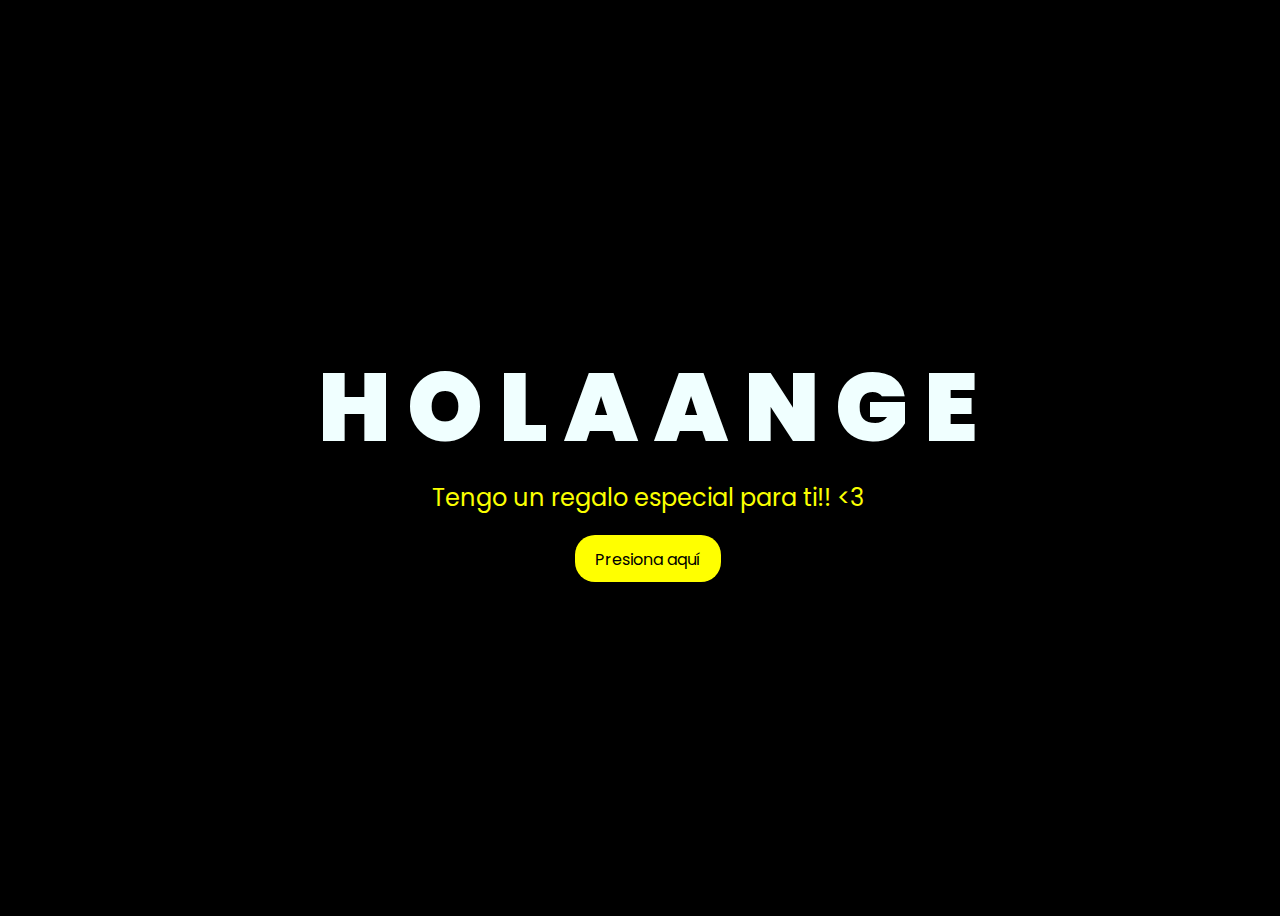
<file: index.html>
<!DOCTYPE html>
<html lang="en">
<head>
    <meta charset="UTF-8">
    <meta http-equiv="X-UA-Compatible" content="IE=edge">
    <meta name="viewport" content="width=device-width, initial-scale=1.0">
    <link rel="stylesheet" href="css/style.css">
    <link rel="icon" href="img/flowers.png" type="image/x-icon">
    <title>FLORES</title>
</head>
<body>
    <div class="greetings">

        <span>H</span>
        <span>O</span>
        <span>L</span>
        <span>A</span>
        <span> </span>
        <span>A</span>
        <span>N</span>
        <span>G</span>
        <span>E</span>
    </div>
    <div class="greetings">
        <span></span>
        <span></span>
        <span></span>
        <span></span>
        <span></span>
        <span></span>
    </div>
    <div class="description">
        <span>Tengo un regalo especial para ti!! <3</span>
    </div>
    <div class="button">
        <button>
            <a href="FLORES.html">Presiona aquí</a>
        </button>
        
    </div>
</body>
</html>
</file>
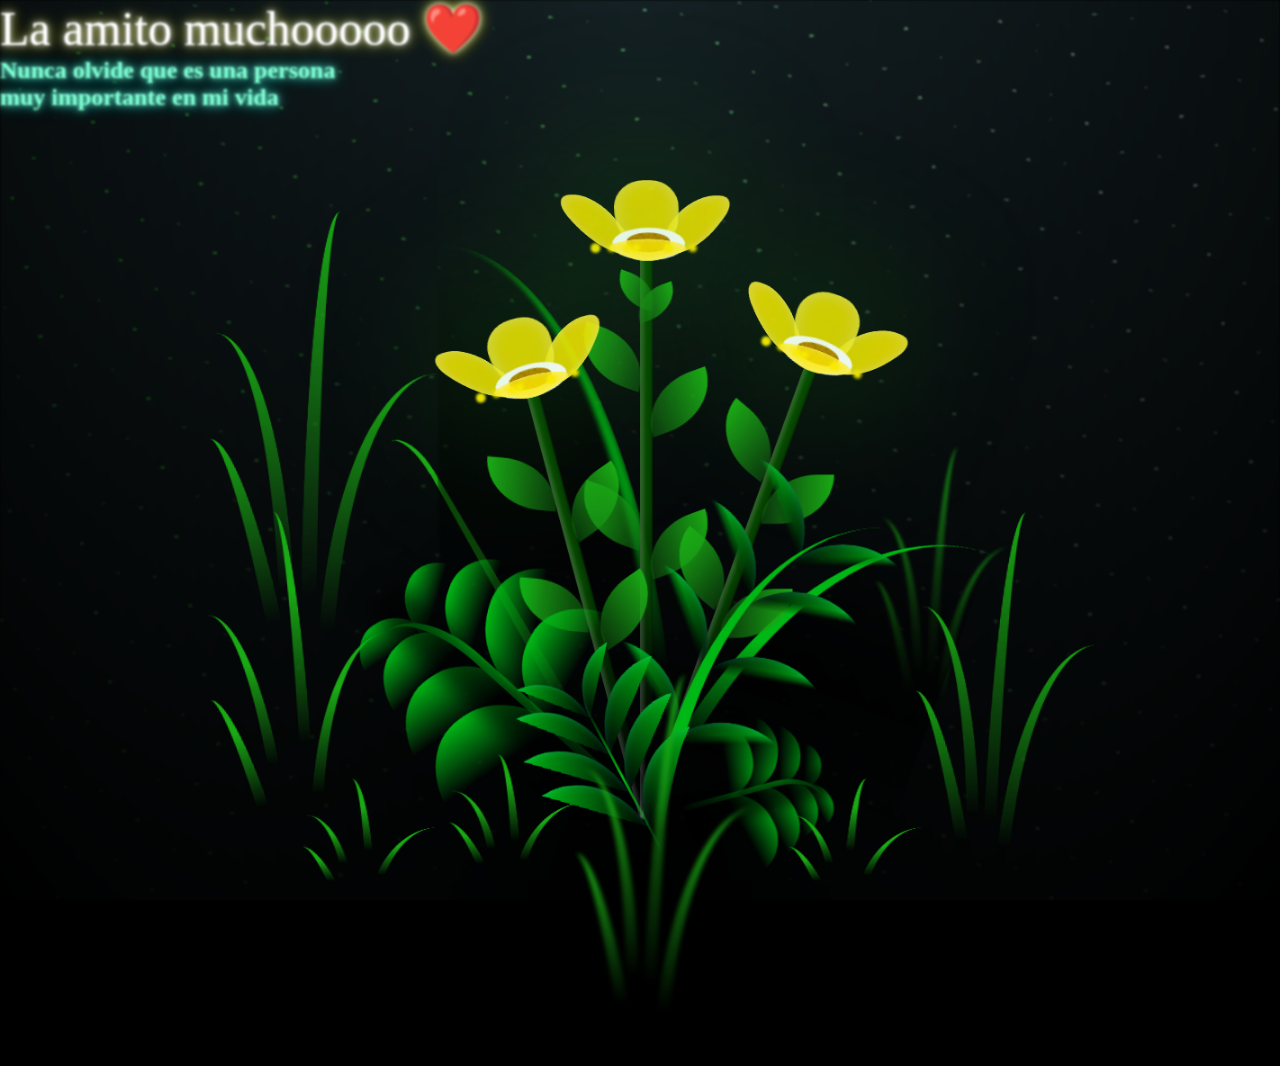
<file: FLORES.html>
<!DOCTYPE html>
<html lang="en">

<head>
  <meta charset="UTF-8">
  <meta http-equiv="X-UA-Compatible" content="IE=edge">
  <meta name="viewport" content="width=device-width, initial-scale=1.0">
  <link rel="stylesheet" href="css/main.css">
  <link rel="icon" href="img/flowers.png" type="image/x-icon">
  <title>FLORES</title>
</head>

<body class="container">
  <div class="night">
        <a href="index.html" class="animated-header">La amito muchooooo ❤️</a>
        <h2>Nunca olvide que es una persona </h2>
        <h2>muy importante en mi vida</h2>
  </div>
  <div class="flowers">
    <div class="flower flower--1">
      <div class="flower__leafs flower__leafs--1">
        <div class="flower__leaf flower__leaf--1"></div>
        <div class="flower__leaf flower__leaf--2"></div>
        <div class="flower__leaf flower__leaf--3"></div>
        <div class="flower__leaf flower__leaf--4"></div>
        <div class="flower__white-circle"></div>

        <div class="flower__light flower__light--1"></div>
        <div class="flower__light flower__light--2"></div>
        <div class="flower__light flower__light--3"></div>
        <div class="flower__light flower__light--4"></div>
        <div class="flower__light flower__light--5"></div>
        <div class="flower__light flower__light--6"></div>
        <div class="flower__light flower__light--7"></div>
        <div class="flower__light flower__light--8"></div>

      </div>

      <div class="flower__line">
        <div class="flower__line__leaf flower__line__leaf--1"></div>
        <div class="flower__line__leaf flower__line__leaf--2"></div>
        <div class="flower__line__leaf flower__line__leaf--3"></div>
        <div class="flower__line__leaf flower__line__leaf--4"></div>
        <div class="flower__line__leaf flower__line__leaf--5"></div>
        <div class="flower__line__leaf flower__line__leaf--6"></div>
      </div>
    </div>

    <div class="flower flower--2">
      <div class="flower__leafs flower__leafs--2">
        <div class="flower__leaf flower__leaf--1"></div>
        <div class="flower__leaf flower__leaf--2"></div>
        <div class="flower__leaf flower__leaf--3"></div>
        <div class="flower__leaf flower__leaf--4"></div>
        <div class="flower__white-circle"></div>

        <div class="flower__light flower__light--1"></div>
        <div class="flower__light flower__light--2"></div>
        <div class="flower__light flower__light--3"></div>
        <div class="flower__light flower__light--4"></div>
        <div class="flower__light flower__light--5"></div>
        <div class="flower__light flower__light--6"></div>
        <div class="flower__light flower__light--7"></div>
        <div class="flower__light flower__light--8"></div>

      </div>
      <div class="flower__line">
        <div class="flower__line__leaf flower__line__leaf--1"></div>
        <div class="flower__line__leaf flower__line__leaf--2"></div>
        <div class="flower__line__leaf flower__line__leaf--3"></div>
        <div class="flower__line__leaf flower__line__leaf--4"></div>
      </div>
    </div>

    <div class="flower flower--3">
      <div class="flower__leafs flower__leafs--3">
        <div class="flower__leaf flower__leaf--1"></div>
        <div class="flower__leaf flower__leaf--2"></div>
        <div class="flower__leaf flower__leaf--3"></div>
        <div class="flower__leaf flower__leaf--4"></div>
        <div class="flower__white-circle"></div>

        <div class="flower__light flower__light--1"></div>
        <div class="flower__light flower__light--2"></div>
        <div class="flower__light flower__light--3"></div>
        <div class="flower__light flower__light--4"></div>
        <div class="flower__light flower__light--5"></div>
        <div class="flower__light flower__light--6"></div>
        <div class="flower__light flower__light--7"></div>
        <div class="flower__light flower__light--8"></div>

      </div>
      <div class="flower__line">
        <div class="flower__line__leaf flower__line__leaf--1"></div>
        <div class="flower__line__leaf flower__line__leaf--2"></div>
        <div class="flower__line__leaf flower__line__leaf--3"></div>
        <div class="flower__line__leaf flower__line__leaf--4"></div>
      </div>
    </div>

    <div class="grow-ans" style="--d:1.2s">
      <div class="flower__g-long">
        <div class="flower__g-long__top"></div>
        <div class="flower__g-long__bottom"></div>
      </div>
    </div>

    <div class="growing-grass">
      <div class="flower__grass flower__grass--1">
        <div class="flower__grass--top"></div>
        <div class="flower__grass--bottom"></div>
        <div class="flower__grass__leaf flower__grass__leaf--1"></div>
        <div class="flower__grass__leaf flower__grass__leaf--2"></div>
        <div class="flower__grass__leaf flower__grass__leaf--3"></div>
        <div class="flower__grass__leaf flower__grass__leaf--4"></div>
        <div class="flower__grass__leaf flower__grass__leaf--5"></div>
        <div class="flower__grass__leaf flower__grass__leaf--6"></div>
        <div class="flower__grass__leaf flower__grass__leaf--7"></div>
        <div class="flower__grass__leaf flower__grass__leaf--8"></div>
        <div class="flower__grass__overlay"></div>
      </div>
    </div>

    <div class="growing-grass">
      <div class="flower__grass flower__grass--2">
        <div class="flower__grass--top"></div>
        <div class="flower__grass--bottom"></div>
        <div class="flower__grass__leaf flower__grass__leaf--1"></div>
        <div class="flower__grass__leaf flower__grass__leaf--2"></div>
        <div class="flower__grass__leaf flower__grass__leaf--3"></div>
        <div class="flower__grass__leaf flower__grass__leaf--4"></div>
        <div class="flower__grass__leaf flower__grass__leaf--5"></div>
        <div class="flower__grass__leaf flower__grass__leaf--6"></div>
        <div class="flower__grass__leaf flower__grass__leaf--7"></div>
        <div class="flower__grass__leaf flower__grass__leaf--8"></div>
        <div class="flower__grass__overlay"></div>
      </div>
    </div>

    <div class="grow-ans" style="--d:2.4s">
      <div class="flower__g-right flower__g-right--1">
        <div class="leaf"></div>
      </div>
    </div>

    <div class="grow-ans" style="--d:2.8s">
      <div class="flower__g-right flower__g-right--2">
        <div class="leaf"></div>
      </div>
    </div>

    <div class="grow-ans" style="--d:2.8s">
      <div class="flower__g-front">
        <div class="flower__g-front__leaf-wrapper flower__g-front__leaf-wrapper--1">
          <div class="flower__g-front__leaf"></div>
        </div>
        <div class="flower__g-front__leaf-wrapper flower__g-front__leaf-wrapper--2">
          <div class="flower__g-front__leaf"></div>
        </div>
        <div class="flower__g-front__leaf-wrapper flower__g-front__leaf-wrapper--3">
          <div class="flower__g-front__leaf"></div>
        </div>
        <div class="flower__g-front__leaf-wrapper flower__g-front__leaf-wrapper--4">
          <div class="flower__g-front__leaf"></div>
        </div>
        <div class="flower__g-front__leaf-wrapper flower__g-front__leaf-wrapper--5">
          <div class="flower__g-front__leaf"></div>
        </div>
        <div class="flower__g-front__leaf-wrapper flower__g-front__leaf-wrapper--6">
          <div class="flower__g-front__leaf"></div>
        </div>
        <div class="flower__g-front__leaf-wrapper flower__g-front__leaf-wrapper--7">
          <div class="flower__g-front__leaf"></div>
        </div>
        <div class="flower__g-front__leaf-wrapper flower__g-front__leaf-wrapper--8">
          <div class="flower__g-front__leaf"></div>
        </div>
        <div class="flower__g-front__line"></div>
      </div>
    </div>

    <div class="grow-ans" style="--d:3.2s">
      <div class="flower__g-fr">
        <div class="leaf"></div>
        <div class="flower__g-fr__leaf flower__g-fr__leaf--1"></div>
        <div class="flower__g-fr__leaf flower__g-fr__leaf--2"></div>
        <div class="flower__g-fr__leaf flower__g-fr__leaf--3"></div>
        <div class="flower__g-fr__leaf flower__g-fr__leaf--4"></div>
        <div class="flower__g-fr__leaf flower__g-fr__leaf--5"></div>
        <div class="flower__g-fr__leaf flower__g-fr__leaf--6"></div>
        <div class="flower__g-fr__leaf flower__g-fr__leaf--7"></div>
        <div class="flower__g-fr__leaf flower__g-fr__leaf--8"></div>
      </div>
    </div>

    <div class="long-g long-g--0">
      <div class="grow-ans" style="--d:3s">
        <div class="leaf leaf--0"></div>
      </div>
      <div class="grow-ans" style="--d:2.2s">
        <div class="leaf leaf--1"></div>
      </div>
      <div class="grow-ans" style="--d:3.4s">
        <div class="leaf leaf--2"></div>
      </div>
      <div class="grow-ans" style="--d:3.6s">
        <div class="leaf leaf--3"></div>
      </div>
    </div>

    <div class="long-g long-g--1">
      <div class="grow-ans" style="--d:3.6s">
        <div class="leaf leaf--0"></div>
      </div>
      <div class="grow-ans" style="--d:3.8s">
        <div class="leaf leaf--1"></div>
      </div>
      <div class="grow-ans" style="--d:4s">
        <div class="leaf leaf--2"></div>
      </div>
      <div class="grow-ans" style="--d:4.2s">
        <div class="leaf leaf--3"></div>
      </div>
    </div>

    <div class="long-g long-g--2">
      <div class="grow-ans" style="--d:4s">
        <div class="leaf leaf--0"></div>
      </div>
      <div class="grow-ans" style="--d:4.2s">
        <div class="leaf leaf--1"></div>
      </div>
      <div class="grow-ans" style="--d:4.4s">
        <div class="leaf leaf--2"></div>
      </div>
      <div class="grow-ans" style="--d:4.6s">
        <div class="leaf leaf--3"></div>
      </div>
    </div>

    <div class="long-g long-g--3">
      <div class="grow-ans" style="--d:4s">
        <div class="leaf leaf--0"></div>
      </div>
      <div class="grow-ans" style="--d:4.2s">
        <div class="leaf leaf--1"></div>
      </div>
      <div class="grow-ans" style="--d:3s">
        <div class="leaf leaf--2"></div>
      </div>
      <div class="grow-ans" style="--d:3.6s">
        <div class="leaf leaf--3"></div>
      </div>
    </div>

    <div class="long-g long-g--4">
      <div class="grow-ans" style="--d:4s">
        <div class="leaf leaf--0"></div>
      </div>
      <div class="grow-ans" style="--d:4.2s">
        <div class="leaf leaf--1"></div>
      </div>
      <div class="grow-ans" style="--d:3s">
        <div class="leaf leaf--2"></div>
      </div>
      <div class="grow-ans" style="--d:3.6s">
        <div class="leaf leaf--3"></div>
      </div>
    </div>

    <div class="long-g long-g--5">
      <div class="grow-ans" style="--d:4s">
        <div class="leaf leaf--0"></div>
      </div>
      <div class="grow-ans" style="--d:4.2s">
        <div class="leaf leaf--1"></div>
      </div>
      <div class="grow-ans" style="--d:3s">
        <div class="leaf leaf--2"></div>
      </div>
      <div class="grow-ans" style="--d:3.6s">
        <div class="leaf leaf--3"></div>
      </div>
    </div>

    <div class="long-g long-g--6">
      <div class="grow-ans" style="--d:4.2s">
        <div class="leaf leaf--0"></div>
      </div>
      <div class="grow-ans" style="--d:4.4s">
        <div class="leaf leaf--1"></div>
      </div>
      <div class="grow-ans" style="--d:4.6s">
        <div class="leaf leaf--2"></div>
      </div>
      <div class="grow-ans" style="--d:4.8s">
        <div class="leaf leaf--3"></div>
      </div>
    </div>

    <div class="long-g long-g--7">
      <div class="grow-ans" style="--d:3s">
        <div class="leaf leaf--0"></div>
      </div>
      <div class="grow-ans" style="--d:3.2s">
        <div class="leaf leaf--1"></div>
      </div>
      <div class="grow-ans" style="--d:3.5s">
        <div class="leaf leaf--2"></div>
      </div>
      <div class="grow-ans" style="--d:3.6s">
        <div class="leaf leaf--3"></div>
      </div>

    </div>
    
  </div>
  
  <script src="main.js"></script>
</body>

</html>
</file>
<file: css/style.css>
@import url('https://fonts.googleapis.com/css2?family=Poppins:ital,wght@0,500;1,900&display=swap');
*{
    font-family: 'Poppins',cursive;
}
body{
    color: azure;
    width: 100%;
    height: 100vh;
    display: flex;
    flex-direction: column;
    align-items: center;
    justify-content: center;
    background-color: black;
}
.greetings {
    font-size: 6rem;
    font-weight: 900;
}

.greetings > span {
    animation: glow 4s ease-in-out infinite; /* Aumentar la duración a 4s */
}

@keyframes glow {
    0%, 100% {
        color: #fff;
        text-shadow: 0 0 12px #fbff00, 0 0 50px #fbff00, 0 0 100px #fbff00;
    }
    10%, 90% {
        color: #696565;
        text-shadow: none;
    }
}

.greetings > span:nth-child(1) { animation-delay: 0s; }
.greetings > span:nth-child(2) { animation-delay: 0.4s; } /* Ajustar a 0.4s */
.greetings > span:nth-child(3) { animation-delay: 0.8s; } /* Ajustar a 0.8s */
.greetings > span:nth-child(4) { animation-delay: 1.2s; } /* Ajustar a 1.2s */
.greetings > span:nth-child(5) { animation-delay: 1.6s; } /* Ajustar a 1.6s */
.greetings > span:nth-child(6) { animation-delay: 2s; } /* Ajustar a 2s */
.greetings > span:nth-child(7) { animation-delay: 2.4s; } /* Ajustar a 2.4s */
.greetings > span:nth-child(8) { animation-delay: 2.8s; } /* Ajustar a 2.8s */
.greetings > span:nth-child(9) { animation-delay: 3.2s; } /* Ajustar a 3.2s */

.description{
    font-size: 1.5rem;
    margin-bottom: 20px;
}

.button a{
    text-decoration: none;
    font-size: 1rem;
    color: #111;
}

@media screen and (max-width:574px){
    .greetings{
        display: block;
        font-size: 3rem;
        font-weight: 500;
        text-align: center;
    }
    .description{
        font-size: 1rem;
    }
    
    .button a{
        font-size: .5rem;
    }
}

.description{
    color: #fbff00;
}

/* Estilo para el botón */
.button button {
    background-color: yellow; /* Fondo amarillo */
    border: none; /* Sin bordes */
    padding: 10px 20px; /* Ajusta el relleno según tu preferencia */
    font-size: 18px; /* Tamaño de fuente */
    cursor: pointer;
    position: relative; /* Necesario para el resplandor */
    border-radius: 20px; /* Esquinas redondeadas */
    transition: background-color 0.3s ease-in-out; /* Transición suave para el color de fondo */
  }
  
  /* Estilo para el enlace dentro del botón */
  .button button a {
    text-decoration: none; /* Elimina el subrayado del enlace */
    color: inherit; /* Hereda el color del texto del botón */
  }
  
  /* Efecto de resplandor al pasar el cursor sobre el botón */
  .button button:hover {
    background-color: orange; /* Cambia el color de fondo al pasar el mouse a naranja */
    box-shadow: 0 0 10px yellow, 0 0 20px yellow, 0 0 30px yellow; /* Efecto de resplandor amarillo */
  }
</file>
<file: css/main.css>
*,
*::after,
*::before {
  padding: 0;
  margin: 0;
  box-sizing: border-box;
}

:root {
  --dark-color: #000;
}

body {
  display: flex;
  align-items: flex-end;
  justify-content: center;
  min-height: 100vh;
  background-color: var(--dark-color);
  overflow: hidden;
  perspective: 1000px;
}

@import url('https://fonts.googleapis.com/css2?family=Great+Vibes&display=swap'); /* Fuente cursiva desde Google Fonts */

.animated-header {
  font-size: 3em; /* Ajusta el tamaño según tu preferencia */
  text-align: center;
  margin: 20px 0; /* Espaciado vertical */
  animation: fadeIn 2s ease-in-out; /* Animación */
  text-decoration: none; 
  
  position: relative; /* O usa absolute o fixed si es necesario */
  z-index: 9999; /* Este valor hace que el elemento esté en la capa más alta */
  color: #fff; /* Color del texto */
  font-family: 'Great Vibes', cursive; /* Cambia la fuente a cursiva */
  text-shadow: 
    0 0 5px rgba(255, 255, 255, 0.7), /* Brillo suave */
    0 0 10px rgba(255, 255, 255, 0.5), 
    0 0 15px rgba(255, 255, 0, 0.7); /* Color amarillo para el efecto de iluminación */
}

@keyframes fadeIn {
  from {
    opacity: 0;
    transform: translateY(-20px);
  }
  to {
    opacity: 1;
    transform: translateY(0);
  }
}

@keyframes fadeIn {
  from {
    opacity: 0;
    transform: translateY(-20px);
  }
  to {
    opacity: 1;
    transform: translateY(0);
  }
}

h2 {
  color: aquamarine;
  text-shadow: 
    0 0 5px rgba(127, 255, 212, 0.7), /* Brillo suave */
    0 0 10px rgba(127, 255, 212, 0.5), 
    0 0 15px rgba(0, 255, 255, 0.7); /* Un poco más azul para el efecto de iluminación */
  animation: fadeIn 1.5s ease-in-out; /* Animación de aparición */
}


.night {
  position: fixed;
  left: 50%;
  top: 0;
  transform: translateX(-50%);
  width: 100%;
  height: 100%;
  filter: blur(0.1vmin);
  background-image: radial-gradient(ellipse at top, transparent 0%, var(--dark-color)), 
  radial-gradient(ellipse at bottom, var(--dark-color), rgba(145, 233, 255, 0.2)), 
  repeating-linear-gradient(220deg, rgb(0, 0, 0) 0px, rgb(0, 0, 0) 19px, transparent 19px, 
  transparent 22px), repeating-linear-gradient(189deg, rgb(0, 0, 0) 0px, rgb(0, 0, 0) 19px, 
  transparent 19px, transparent 22px), repeating-linear-gradient(148deg, rgb(0, 0, 0) 0px, 
  rgb(0, 0, 0) 19px, transparent 19px, transparent 22px), linear-gradient(90deg, rgb(21, 255, 0), 
  rgb(240, 240, 240));
}

.flowers {
  position: relative;
  transform: scale(0.9);
}

.flower {
  position: absolute;
  bottom: 10vmin;
  transform-origin: bottom center;
  z-index: 10;
  --fl-speed: 0.8s;
}
.flower--1 {
  -webkit-animation: moving-flower-1 4s linear infinite;
          animation: moving-flower-1 4s linear infinite;
}
.flower--1 .flower__line {
  height: 70vmin;
  -webkit-animation-delay: 0.3s;
          animation-delay: 0.3s;
}
.flower--1 .flower__line__leaf--1 {
  -webkit-animation: blooming-leaf-right var(--fl-speed) 1.6s backwards;
          animation: blooming-leaf-right var(--fl-speed) 1.6s backwards;
}
.flower--1 .flower__line__leaf--2 {
  -webkit-animation: blooming-leaf-right var(--fl-speed) 1.4s backwards;
          animation: blooming-leaf-right var(--fl-speed) 1.4s backwards;
}
.flower--1 .flower__line__leaf--3 {
  -webkit-animation: blooming-leaf-left var(--fl-speed) 1.2s backwards;
          animation: blooming-leaf-left var(--fl-speed) 1.2s backwards;
}
.flower--1 .flower__line__leaf--4 {
  -webkit-animation: blooming-leaf-left var(--fl-speed) 1s backwards;
          animation: blooming-leaf-left var(--fl-speed) 1s backwards;
}
.flower--1 .flower__line__leaf--5 {
  -webkit-animation: blooming-leaf-right var(--fl-speed) 1.8s backwards;
          animation: blooming-leaf-right var(--fl-speed) 1.8s backwards;
}
.flower--1 .flower__line__leaf--6 {
  -webkit-animation: blooming-leaf-left var(--fl-speed) 2s backwards;
          animation: blooming-leaf-left var(--fl-speed) 2s backwards;
}
.flower--2 {
  left: 50%;
  transform: rotate(20deg);
  -webkit-animation: moving-flower-2 4s linear infinite;
          animation: moving-flower-2 4s linear infinite;
}
.flower--2 .flower__line {
  height: 60vmin;
  -webkit-animation-delay: 0.6s;
          animation-delay: 0.6s;
}
.flower--2 .flower__line__leaf--1 {
  -webkit-animation: blooming-leaf-right var(--fl-speed) 1.9s backwards;
          animation: blooming-leaf-right var(--fl-speed) 1.9s backwards;
}
.flower--2 .flower__line__leaf--2 {
  -webkit-animation: blooming-leaf-right var(--fl-speed) 1.7s backwards;
          animation: blooming-leaf-right var(--fl-speed) 1.7s backwards;
}
.flower--2 .flower__line__leaf--3 {
  -webkit-animation: blooming-leaf-left var(--fl-speed) 1.5s backwards;
          animation: blooming-leaf-left var(--fl-speed) 1.5s backwards;
}
.flower--2 .flower__line__leaf--4 {
  -webkit-animation: blooming-leaf-left var(--fl-speed) 1.3s backwards;
          animation: blooming-leaf-left var(--fl-speed) 1.3s backwards;
}
.flower--3 {
  left: 50%;
  transform: rotate(-15deg);
  -webkit-animation: moving-flower-3 4s linear infinite;
          animation: moving-flower-3 4s linear infinite;
}
.flower--3 .flower__line {
  -webkit-animation-delay: 0.9s;
          animation-delay: 0.9s;
}
.flower--3 .flower__line__leaf--1 {
  -webkit-animation: blooming-leaf-right var(--fl-speed) 2.5s backwards;
          animation: blooming-leaf-right var(--fl-speed) 2.5s backwards;
}
.flower--3 .flower__line__leaf--2 {
  -webkit-animation: blooming-leaf-right var(--fl-speed) 2.3s backwards;
          animation: blooming-leaf-right var(--fl-speed) 2.3s backwards;
}
.flower--3 .flower__line__leaf--3 {
  -webkit-animation: blooming-leaf-left var(--fl-speed) 2.1s backwards;
          animation: blooming-leaf-left var(--fl-speed) 2.1s backwards;
}
.flower--3 .flower__line__leaf--4 {
  -webkit-animation: blooming-leaf-left var(--fl-speed) 1.9s backwards;
          animation: blooming-leaf-left var(--fl-speed) 1.9s backwards;
}
.flower__leafs {
  position: relative;
  -webkit-animation: blooming-flower 2s backwards;
          animation: blooming-flower 2s backwards;
}
.flower__leafs--1 {
  -webkit-animation-delay: 1.1s;
          animation-delay: 1.1s;
}
.flower__leafs--2 {
  -webkit-animation-delay: 1.4s;
          animation-delay: 1.4s;
}
.flower__leafs--3 {
  -webkit-animation-delay: 1.7s;
          animation-delay: 1.7s;
}
.flower__leafs::after {
  content: "";
  position: absolute;
  left: 0;
  top: 0;
  transform: translate(-50%, -100%);
  width: 8vmin;
  height: 8vmin;
  background-color: #1aaa15;
  filter: blur(10vmin);
}
.flower__leaf {
  position: absolute;
  bottom: 0;
  left: 50%;
  width: 8vmin;
  height: 11vmin;
  border-radius: 51% 49% 47% 53%/44% 45% 55% 69%;
  background-color: #1aaa15;
  background-image: linear-gradient(to top, #fce700, #fce700);
  transform-origin: bottom center;
  opacity: 0.9;
  box-shadow: inset 0 0 2vmin rgba(255, 255, 255, 0.5);
}
.flower__leaf--1 {
  transform: translate(-10%, 1%) rotateY(40deg) rotateX(-50deg);
}
.flower__leaf--2 {
  transform: translate(-50%, -4%) rotateX(40deg);
}
.flower__leaf--3 {
  transform: translate(-90%, 0%) rotateY(45deg) rotateX(50deg);
}
.flower__leaf--4 {
  width: 8vmin;
  height: 8vmin;
  transform-origin: bottom left;
  border-radius: 4vmin 10vmin 4vmin 4vmin;
  transform: translate(0%, 18%) rotateX(70deg) rotate(-43deg);
  background-image: linear-gradient(to top, #fce700, #fce700);
  z-index: 1;
  opacity: 0.8;
}
.flower__white-circle {
  position: absolute;
  left: -3.5vmin;
  top: -3vmin;
  width: 9vmin;
  height: 4vmin;
  border-radius: 50%;
  background-color: #ffffff;
}
.flower__white-circle::after {
  content: "";
  position: absolute;
  left: 50%;
  top: 45%;
  transform: translate(-50%, -50%);
  width: 60%;
  height: 60%;
  border-radius: inherit;
  background-image: repeating-linear-gradient(135deg, rgba(0, 0, 0, 0.03) 0px, 
  rgba(0, 0, 0, 0.03) 1px, transparent 1px, transparent 12px), repeating-linear-gradient(45deg, 
  rgba(0, 0, 0, 0.03) 0px, rgba(0, 0, 0, 0.03) 1px, transparent 1px, transparent 12px), 
  repeating-linear-gradient(67.5deg, rgba(0, 0, 0, 0.03) 0px, rgba(0, 0, 0, 0.03) 1px, 
  transparent 1px, transparent 12px), repeating-linear-gradient(135deg, rgba(0, 0, 0, 0.03) 0px, 
  rgba(0, 0, 0, 0.03) 1px, transparent 1px, transparent 12px), repeating-linear-gradient(45deg, 
  rgba(0, 0, 0, 0.03) 0px, rgba(0, 0, 0, 0.03) 1px, transparent 1px, transparent 12px), 
  repeating-linear-gradient(112.5deg, rgba(0, 0, 0, 0.03) 0px, rgba(0, 0, 0, 0.03) 1px, 
  transparent 1px, transparent 12px), repeating-linear-gradient(112.5deg, rgba(0, 0, 0, 0.03) 0px, 
  rgba(0, 0, 0, 0.03) 1px, transparent 1px, transparent 12px), repeating-linear-gradient(45deg, 
  rgba(0, 0, 0, 0.03) 0px, rgba(0, 0, 0, 0.03) 1px, transparent 1px, transparent 12px), 
  repeating-linear-gradient(22.5deg, rgba(0, 0, 0, 0.03) 0px, rgba(0, 0, 0, 0.03) 1px, 
  transparent 1px, transparent 12px), repeating-linear-gradient(45deg, rgba(0, 0, 0, 0.03) 0px, 
  rgba(0, 0, 0, 0.03) 1px, transparent 1px, transparent 12px), repeating-linear-gradient(22.5deg, 
  rgba(0, 0, 0, 0.03) 0px, rgba(0, 0, 0, 0.03) 1px, transparent 1px, transparent 12px), 
  repeating-linear-gradient(135deg, rgba(0, 0, 0, 0.03) 0px, rgba(0, 0, 0, 0.03) 1px, 
  transparent 1px, transparent 12px), repeating-linear-gradient(157.5deg, rgba(0, 0, 0, 0.03) 0px, 
  rgba(0, 0, 0, 0.03) 1px, transparent 1px, transparent 12px), repeating-linear-gradient(67.5deg, 
  rgba(0, 0, 0, 0.03) 0px, rgba(0, 0, 0, 0.03) 1px, transparent 1px, transparent 12px), 
  repeating-linear-gradient(67.5deg, rgba(0, 0, 0, 0.03) 0px, rgba(0, 0, 0, 0.03) 1px, 
  transparent 1px, transparent 12px), linear-gradient(90deg, rgb(190, 133, 0), rgb(190, 133, 0));
}
.flower__line {
  height: 55vmin;
  width: 1.5vmin;
  background-image: linear-gradient(to left, rgba(0, 0, 0, 0.2), transparent, 
  rgba(255, 255, 255, 0.2)), linear-gradient(to top, transparent 10%, #064600, #064600);
  box-shadow: inset 0 0 2px rgba(0, 0, 0, 0.5);
  -webkit-animation: grow-flower-tree 4s backwards;
          animation: grow-flower-tree 4s backwards;
}
.flower__line__leaf {
  --w: 7vmin;
  --h: calc(var(--w) + 2vmin);
  position: absolute;
  top: 20%;
  left: 90%;
  width: var(--w);
  height: var(--h);
  border-top-right-radius: var(--h);
  border-bottom-left-radius: var(--h);
  background-image: linear-gradient(to top, rgba(20, 122, 20, 0.4), #1aaa15);
}
.flower__line__leaf--1 {
  transform: rotate(70deg) rotateY(30deg);
}
.flower__line__leaf--2 {
  top: 45%;
  transform: rotate(70deg) rotateY(30deg);
}
.flower__line__leaf--3, .flower__line__leaf--4, .flower__line__leaf--6 {
  border-top-right-radius: 0;
  border-bottom-left-radius: 0;
  border-top-left-radius: var(--h);
  border-bottom-right-radius: var(--h);
  left: -460%;
  top: 12%;
  transform: rotate(-70deg) rotateY(30deg);
}
.flower__line__leaf--4 {
  top: 40%;
}
.flower__line__leaf--5 {
  top: 0;
  transform-origin: left;
  transform: rotate(70deg) rotateY(30deg) scale(0.6);
}
.flower__line__leaf--6 {
  top: -2%;
  left: -450%;
  transform-origin: right;
  transform: rotate(-70deg) rotateY(30deg) scale(0.6);
}
.flower__light {
  position: absolute;
  bottom: 0vmin;
  width: 1vmin;
  height: 1vmin;
  background-color: rgb(255, 251, 0);
  border-radius: 50%;
  filter: blur(0.2vmin);
  -webkit-animation: light-ans 4s linear infinite backwards;
          animation: light-ans 4s linear infinite backwards;
}
.flower__light:nth-child(odd) {
  background-color: #fce700;
}
.flower__light--1 {
  left: -2vmin;
  -webkit-animation-delay: 1s;
          animation-delay: 1s;
}
.flower__light--2 {
  left: 3vmin;
  -webkit-animation-delay: 0.5s;
          animation-delay: 0.5s;
}
.flower__light--3 {
  left: -6vmin;
  -webkit-animation-delay: 0.3s;
          animation-delay: 0.3s;
}
.flower__light--4 {
  left: 6vmin;
  -webkit-animation-delay: 0.9s;
          animation-delay: 0.9s;
}
.flower__light--5 {
  left: -1vmin;
  -webkit-animation-delay: 1.5s;
          animation-delay: 1.5s;
}
.flower__light--6 {
  left: -4vmin;
  -webkit-animation-delay: 3s;
          animation-delay: 3s;
}
.flower__light--7 {
  left: 3vmin;
  -webkit-animation-delay: 2s;
          animation-delay: 2s;
}
.flower__light--8 {
  left: -6vmin;
  -webkit-animation-delay: 3.5s;
          animation-delay: 3.5s;
}
.flower__grass {
  --c: #00b815;
  --line-w: 1.5vmin;
  position: absolute;
  bottom: 12vmin;
  left: -7vmin;
  display: flex;
  flex-direction: column;
  align-items: flex-end;
  z-index: 20;
  transform-origin: bottom center;
  transform: rotate(-48deg) rotateY(40deg);
}
.flower__grass--1 {
  -webkit-animation: moving-grass 2s linear infinite;
          animation: moving-grass 2s linear infinite;
}
.flower__grass--2 {
  left: 2vmin;
  bottom: 10vmin;
  transform: scale(0.5) rotate(75deg) rotateX(10deg) rotateY(-200deg);
  opacity: 0.8;
  z-index: 0;
  -webkit-animation: moving-grass--2 1.5s linear infinite;
          animation: moving-grass--2 1.5s linear infinite;
}
.flower__grass--top {
  width: 7vmin;
  height: 10vmin;
  border-top-right-radius: 100%;
  border-right: var(--line-w) solid var(--c);
  transform-origin: bottom center;
  transform: rotate(-2deg);
}
.flower__grass--bottom {
  margin-top: -2px;
  width: var(--line-w);
  height: 25vmin;
  background-image: linear-gradient(to top, transparent, var(--c));
}
.flower__grass__leaf {
  --size: 10vmin;
  position: absolute;
  width: calc(var(--size) * 2.1);
  height: var(--size);
  border-top-left-radius: var(--size);
  border-top-right-radius: var(--size);
  background-image: linear-gradient(to top, transparent, transparent 30%, var(--c));
  z-index: 100;
}
.flower__grass__leaf--1 {
  top: -6%;
  left: 30%;
  --size: 6vmin;
  transform: rotate(-20deg);
  -webkit-animation: growing-grass-ans--1 2s 2.6s backwards;
          animation: growing-grass-ans--1 2s 2.6s backwards;
}
@-webkit-keyframes growing-grass-ans--1 {
  0% {
    transform-origin: bottom left;
    transform: rotate(-20deg) scale(0);
  }
}
@keyframes growing-grass-ans--1 {
  0% {
    transform-origin: bottom left;
    transform: rotate(-20deg) scale(0);
  }
}
.flower__grass__leaf--2 {
  top: -5%;
  left: -110%;
  --size: 6vmin;
  transform: rotate(10deg);
  -webkit-animation: growing-grass-ans--2 2s 2.4s linear backwards;
          animation: growing-grass-ans--2 2s 2.4s linear backwards;
}
@-webkit-keyframes growing-grass-ans--2 {
  0% {
    transform-origin: bottom right;
    transform: rotate(10deg) scale(0);
  }
}
@keyframes growing-grass-ans--2 {
  0% {
    transform-origin: bottom right;
    transform: rotate(10deg) scale(0);
  }
}
.flower__grass__leaf--3 {
  top: 5%;
  left: 60%;
  --size: 8vmin;
  transform: rotate(-18deg) rotateX(-20deg);
  -webkit-animation: growing-grass-ans--3 2s 2.2s linear backwards;
          animation: growing-grass-ans--3 2s 2.2s linear backwards;
}
@-webkit-keyframes growing-grass-ans--3 {
  0% {
    transform-origin: bottom left;
    transform: rotate(-18deg) rotateX(-20deg) scale(0);
  }
}
@keyframes growing-grass-ans--3 {
  0% {
    transform-origin: bottom left;
    transform: rotate(-18deg) rotateX(-20deg) scale(0);
  }
}
.flower__grass__leaf--4 {
  top: 6%;
  left: -135%;
  --size: 8vmin;
  transform: rotate(2deg);
  -webkit-animation: growing-grass-ans--4 2s 2s linear backwards;
          animation: growing-grass-ans--4 2s 2s linear backwards;
}
@-webkit-keyframes growing-grass-ans--4 {
  0% {
    transform-origin: bottom right;
    transform: rotate(2deg) scale(0);
  }
}
@keyframes growing-grass-ans--4 {
  0% {
    transform-origin: bottom right;
    transform: rotate(2deg) scale(0);
  }
}
.flower__grass__leaf--5 {
  top: 20%;
  left: 60%;
  --size: 10vmin;
  transform: rotate(-24deg) rotateX(-20deg);
  -webkit-animation: growing-grass-ans--5 2s 1.8s linear backwards;
          animation: growing-grass-ans--5 2s 1.8s linear backwards;
}
@-webkit-keyframes growing-grass-ans--5 {
  0% {
    transform-origin: bottom left;
    transform: rotate(-24deg) rotateX(-20deg) scale(0);
  }
}
@keyframes growing-grass-ans--5 {
  0% {
    transform-origin: bottom left;
    transform: rotate(-24deg) rotateX(-20deg) scale(0);
  }
}
.flower__grass__leaf--6 {
  top: 22%;
  left: -180%;
  --size: 10vmin;
  transform: rotate(10deg);
  -webkit-animation: growing-grass-ans--6 2s 1.6s linear backwards;
          animation: growing-grass-ans--6 2s 1.6s linear backwards;
}
@-webkit-keyframes growing-grass-ans--6 {
  0% {
    transform-origin: bottom right;
    transform: rotate(10deg) scale(0);
  }
}
@keyframes growing-grass-ans--6 {
  0% {
    transform-origin: bottom right;
    transform: rotate(10deg) scale(0);
  }
}
.flower__grass__leaf--7 {
  top: 39%;
  left: 70%;
  --size: 10vmin;
  transform: rotate(-10deg);
  -webkit-animation: growing-grass-ans--7 2s 1.4s linear backwards;
          animation: growing-grass-ans--7 2s 1.4s linear backwards;
}
@-webkit-keyframes growing-grass-ans--7 {
  0% {
    transform-origin: bottom left;
    transform: rotate(-10deg) scale(0);
  }
}
@keyframes growing-grass-ans--7 {
  0% {
    transform-origin: bottom left;
    transform: rotate(-10deg) scale(0);
  }
}
.flower__grass__leaf--8 {
  top: 40%;
  left: -215%;
  --size: 11vmin;
  transform: rotate(10deg);
  -webkit-animation: growing-grass-ans--8 2s 1.2s linear backwards;
          animation: growing-grass-ans--8 2s 1.2s linear backwards;
}
@-webkit-keyframes growing-grass-ans--8 {
  0% {
    transform-origin: bottom right;
    transform: rotate(10deg) scale(0);
  }
}
@keyframes growing-grass-ans--8 {
  0% {
    transform-origin: bottom right;
    transform: rotate(10deg) scale(0);
  }
}
.flower__grass__overlay {
  position: absolute;
  top: -10%;
  right: 0%;
  width: 100%;
  height: 100%;
  background-color: rgba(0, 0, 0, 0.6);
  filter: blur(1.5vmin);
  z-index: 100;
}
.flower__g-long {
  --w: 2vmin;
  --h: 6vmin;
  --c: #1aaa15;
  position: absolute;
  bottom: 10vmin;
  left: -3vmin;
  transform-origin: bottom center;
  transform: rotate(-30deg) rotateY(-20deg);
  display: flex;
  flex-direction: column;
  align-items: flex-end;
  -webkit-animation: flower-g-long-ans 3s linear infinite;
          animation: flower-g-long-ans 3s linear infinite;
}
@-webkit-keyframes flower-g-long-ans {
  0%, 100% {
    transform: rotate(-30deg) rotateY(-20deg);
  }
  50% {
    transform: rotate(-32deg) rotateY(-20deg);
  }
}
@keyframes flower-g-long-ans {
  0%, 100% {
    transform: rotate(-30deg) rotateY(-20deg);
  }
  50% {
    transform: rotate(-32deg) rotateY(-20deg);
  }
}
.flower__g-long__top {
  top: calc(var(--h) * -1);
  width: calc(var(--w) + 1vmin);
  height: var(--h);
  border-top-right-radius: 100%;
  border-right: 0.7vmin solid var(--c);
  transform: translate(-0.7vmin, 1vmin);
}
.flower__g-long__bottom {
  width: var(--w);
  height: 50vmin;
  transform-origin: bottom center;
  background-image: linear-gradient(to top, transparent 30%, var(--c));
  box-shadow: inset 0 0 2px rgba(0, 0, 0, 0.5);
  -webkit-clip-path: polygon(35% 0, 65% 1%, 100% 100%, 0% 100%);
          clip-path: polygon(35% 0, 65% 1%, 100% 100%, 0% 100%);
}
.flower__g-right {
  position: absolute;
  bottom: 6vmin;
  left: -2vmin;
  transform-origin: bottom left;
  transform: rotate(20deg);
}
.flower__g-right .leaf {
  width: 30vmin;
  height: 50vmin;
  border-top-left-radius: 100%;
  border-left: 2vmin solid #00b815;
  background-image: linear-gradient(to bottom, transparent, var(--dark-color) 60%);
  -webkit-mask-image: linear-gradient(to top, transparent 30%, #00b815 60%);
}
.flower__g-right--1 {
  -webkit-animation: flower-g-right-ans 2.5s linear infinite;
          animation: flower-g-right-ans 2.5s linear infinite;
}
.flower__g-right--2 {
  left: 5vmin;
  transform: rotateY(-180deg);
  -webkit-animation: flower-g-right-ans--2 3s linear infinite;
          animation: flower-g-right-ans--2 3s linear infinite;
}
.flower__g-right--2 .leaf {
  height: 75vmin;
  filter: blur(0.3vmin);
  opacity: 0.8;
}
@-webkit-keyframes flower-g-right-ans {
  0%, 100% {
    transform: rotate(20deg);
  }
  50% {
    transform: rotate(24deg) rotateX(-20deg);
  }
}
@keyframes flower-g-right-ans {
  0%, 100% {
    transform: rotate(20deg);
  }
  50% {
    transform: rotate(24deg) rotateX(-20deg);
  }
}
@-webkit-keyframes flower-g-right-ans--2 {
  0%, 100% {
    transform: rotateY(-180deg) rotate(0deg) rotateX(-20deg);
  }
  50% {
    transform: rotateY(-180deg) rotate(6deg) rotateX(-20deg);
  }
}
@keyframes flower-g-right-ans--2 {
  0%, 100% {
    transform: rotateY(-180deg) rotate(0deg) rotateX(-20deg);
  }
  50% {
    transform: rotateY(-180deg) rotate(6deg) rotateX(-20deg);
  }
}
.flower__g-front {
  position: absolute;
  bottom: 6vmin;
  left: 2.5vmin;
  z-index: 100;
  transform-origin: bottom center;
  transform: rotate(-28deg) rotateY(30deg) scale(1.04);
  -webkit-animation: flower__g-front-ans 2s linear infinite;
          animation: flower__g-front-ans 2s linear infinite;
}
@-webkit-keyframes flower__g-front-ans {
  0%, 100% {
    transform: rotate(-28deg) rotateY(30deg) scale(1.04);
  }
  50% {
    transform: rotate(-35deg) rotateY(40deg) scale(1.04);
  }
}
@keyframes flower__g-front-ans {
  0%, 100% {
    transform: rotate(-28deg) rotateY(30deg) scale(1.04);
  }
  50% {
    transform: rotate(-35deg) rotateY(40deg) scale(1.04);
  }
}
.flower__g-front__line {
  width: 0.3vmin;
  height: 20vmin;
  background-image: linear-gradient(to top, transparent, #00b815, transparent 100%);
  position: relative;
}
.flower__g-front__leaf-wrapper {
  position: absolute;
  top: 0;
  left: 0;
  transform-origin: bottom left;
  transform: rotate(10deg);
}
.flower__g-front__leaf-wrapper:nth-child(even) {
  left: 0vmin;
  transform: rotateY(-180deg) rotate(5deg);
  -webkit-animation: flower__g-front__leaf-left-ans 1s ease-in backwards;
          animation: flower__g-front__leaf-left-ans 1s ease-in backwards;
}
.flower__g-front__leaf-wrapper:nth-child(odd) {
  -webkit-animation: flower__g-front__leaf-ans 1s ease-in backwards;
          animation: flower__g-front__leaf-ans 1s ease-in backwards;
}
.flower__g-front__leaf-wrapper--1 {
  top: -8vmin;
  transform: scale(0.7);
  -webkit-animation: flower__g-front__leaf-ans 1s 5.5s ease-in backwards !important;
          animation: flower__g-front__leaf-ans 1s 5.5s ease-in backwards !important;
}
.flower__g-front__leaf-wrapper--2 {
  top: -8vmin;
  transform: rotateY(-180deg) scale(0.7) !important;
  -webkit-animation: flower__g-front__leaf-left-ans-2 1s 4.6s ease-in backwards !important;
          animation: flower__g-front__leaf-left-ans-2 1s 4.6s ease-in backwards !important;
}
.flower__g-front__leaf-wrapper--3 {
  top: -3vmin;
  -webkit-animation: flower__g-front__leaf-ans 1s 4.6s ease-in backwards;
          animation: flower__g-front__leaf-ans 1s 4.6s ease-in backwards;
}
.flower__g-front__leaf-wrapper--4 {
  top: -3vmin;
  transform: rotateY(-180deg) scale(0.9) !important;
  -webkit-animation: flower__g-front__leaf-left-ans-2 1s 4.6s ease-in backwards !important;
          animation: flower__g-front__leaf-left-ans-2 1s 4.6s ease-in backwards !important;
}
@-webkit-keyframes flower__g-front__leaf-left-ans-2 {
  0% {
    transform: rotateY(-180deg) scale(0);
  }
}
@keyframes flower__g-front__leaf-left-ans-2 {
  0% {
    transform: rotateY(-180deg) scale(0);
  }
}
.flower__g-front__leaf-wrapper--5, .flower__g-front__leaf-wrapper--6 {
  top: 2vmin;
}
.flower__g-front__leaf-wrapper--7, .flower__g-front__leaf-wrapper--8 {
  top: 6.5vmin;
}
.flower__g-front__leaf-wrapper--2 {
  -webkit-animation-delay: 5.2s !important;
          animation-delay: 5.2s !important;
}
.flower__g-front__leaf-wrapper--3 {
  -webkit-animation-delay: 4.9s !important;
          animation-delay: 4.9s !important;
}
.flower__g-front__leaf-wrapper--5 {
  -webkit-animation-delay: 4.3s !important;
          animation-delay: 4.3s !important;
}
.flower__g-front__leaf-wrapper--6 {
  -webkit-animation-delay: 4.1s !important;
          animation-delay: 4.1s !important;
}
.flower__g-front__leaf-wrapper--7 {
  -webkit-animation-delay: 3.8s !important;
          animation-delay: 3.8s !important;
}
.flower__g-front__leaf-wrapper--8 {
  -webkit-animation-delay: 3.5s !important;
          animation-delay: 3.5s !important;
}
@-webkit-keyframes flower__g-front__leaf-ans {
  0% {
    transform: rotate(10deg) scale(0);
  }
}
@keyframes flower__g-front__leaf-ans {
  0% {
    transform: rotate(10deg) scale(0);
  }
}
@-webkit-keyframes flower__g-front__leaf-left-ans {
  0% {
    transform: rotateY(-180deg) rotate(5deg) scale(0);
  }
}
@keyframes flower__g-front__leaf-left-ans {
  0% {
    transform: rotateY(-180deg) rotate(5deg) scale(0);
  }
}
.flower__g-front__leaf {
  width: 10vmin;
  height: 10vmin;
  border-radius: 100% 0% 0% 100%/100% 100% 0% 0%;
  box-shadow: inset 0 2px 1vmin hsla(184deg, 97%, 58%, 0.2);
  background-image: linear-gradient(to bottom left, transparent, var(--dark-color)), 
  linear-gradient(to bottom right, #00b815 50%, transparent 50%, transparent);
  -webkit-mask-image: linear-gradient(to bottom right, #00b815 50%, transparent 50%, transparent);
  mask-image: linear-gradient(to bottom right, #00b815 50%, transparent 50%, transparent);
}
.flower__g-fr {
  position: absolute;
  bottom: -4vmin;
  left: vmin;
  transform-origin: bottom left;
  z-index: 10;
  -webkit-animation: flower__g-fr-ans 2s linear infinite;
          animation: flower__g-fr-ans 2s linear infinite;
}
@-webkit-keyframes flower__g-fr-ans {
  0%, 100% {
    transform: rotate(2deg);
  }
  50% {
    transform: rotate(4deg);
  }
}
@keyframes flower__g-fr-ans {
  0%, 100% {
    transform: rotate(2deg);
  }
  50% {
    transform: rotate(4deg);
  }
}
.flower__g-fr .leaf {
  width: 30vmin;
  height: 50vmin;
  border-top-left-radius: 100%;
  border-left: 2vmin solid #00b815;
  -webkit-mask-image: linear-gradient(to top, transparent 25%, #00b815 50%);
  position: relative;
  z-index: 1;
}
.flower__g-fr__leaf {
  position: absolute;
  top: 0;
  left: 0;
  width: 10vmin;
  height: 10vmin;
  border-radius: 100% 0% 0% 100%/100% 100% 0% 0%;
  box-shadow: inset 0 2px 1vmin hsla(184deg, 97%, 58%, 0.2);
  background-image: linear-gradient(to bottom left, transparent, var(--dark-color) 98%), 
  linear-gradient(to bottom right, #00b815 45%, transparent 50%, transparent);
  -webkit-mask-image: linear-gradient(135deg, #00b815 40%, transparent 50%, transparent);
}
.flower__g-fr__leaf--1 {
  left: 20vmin;
  transform: rotate(45deg);
  -webkit-animation: flower__g-fr-leaft-ans-1 0.5s 5.2s linear backwards;
          animation: flower__g-fr-leaft-ans-1 0.5s 5.2s linear backwards;
}
@-webkit-keyframes flower__g-fr-leaft-ans-1 {
  0% {
    transform-origin: left;
    transform: rotate(45deg) scale(0);
  }
}
@keyframes flower__g-fr-leaft-ans-1 {
  0% {
    transform-origin: left;
    transform: rotate(45deg) scale(0);
  }
}
.flower__g-fr__leaf--2 {
  left: 12vmin;
  top: -7vmin;
  transform: rotate(25deg) rotateY(-180deg);
  -webkit-animation: flower__g-fr-leaft-ans-6 0.5s 5s linear backwards;
          animation: flower__g-fr-leaft-ans-6 0.5s 5s linear backwards;
}
.flower__g-fr__leaf--3 {
  left: 15vmin;
  top: 6vmin;
  transform: rotate(55deg);
  -webkit-animation: flower__g-fr-leaft-ans-5 0.5s 4.8s linear backwards;
          animation: flower__g-fr-leaft-ans-5 0.5s 4.8s linear backwards;
}
.flower__g-fr__leaf--4 {
  left: 6vmin;
  top: -2vmin;
  transform: rotate(25deg) rotateY(-180deg);
  -webkit-animation: flower__g-fr-leaft-ans-6 0.5s 4.6s linear backwards;
          animation: flower__g-fr-leaft-ans-6 0.5s 4.6s linear backwards;
}
.flower__g-fr__leaf--5 {
  left: 10vmin;
  top: 14vmin;
  transform: rotate(55deg);
  -webkit-animation: flower__g-fr-leaft-ans-5 0.5s 4.4s linear backwards;
          animation: flower__g-fr-leaft-ans-5 0.5s 4.4s linear backwards;
}
@-webkit-keyframes flower__g-fr-leaft-ans-5 {
  0% {
    transform-origin: left;
    transform: rotate(55deg) scale(0);
  }
}
@keyframes flower__g-fr-leaft-ans-5 {
  0% {
    transform-origin: left;
    transform: rotate(55deg) scale(0);
  }
}
.flower__g-fr__leaf--6 {
  left: 0vmin;
  top: 6vmin;
  transform: rotate(25deg) rotateY(-180deg);
  -webkit-animation: flower__g-fr-leaft-ans-6 0.5s 4.2s linear backwards;
          animation: flower__g-fr-leaft-ans-6 0.5s 4.2s linear backwards;
}
@-webkit-keyframes flower__g-fr-leaft-ans-6 {
  0% {
    transform-origin: right;
    transform: rotate(25deg) rotateY(-180deg) scale(0);
  }
}
@keyframes flower__g-fr-leaft-ans-6 {
  0% {
    transform-origin: right;
    transform: rotate(25deg) rotateY(-180deg) scale(0);
  }
}
.flower__g-fr__leaf--7 {
  left: 5vmin;
  top: 22vmin;
  transform: rotate(45deg);
  -webkit-animation: flower__g-fr-leaft-ans-7 0.5s 4s linear backwards;
          animation: flower__g-fr-leaft-ans-7 0.5s 4s linear backwards;
}
@-webkit-keyframes flower__g-fr-leaft-ans-7 {
  0% {
    transform-origin: left;
    transform: rotate(45deg) scale(0);
  }
}
@keyframes flower__g-fr-leaft-ans-7 {
  0% {
    transform-origin: left;
    transform: rotate(45deg) scale(0);
  }
}
.flower__g-fr__leaf--8 {
  left: -4vmin;
  top: 15vmin;
  transform: rotate(15deg) rotateY(-180deg);
  -webkit-animation: flower__g-fr-leaft-ans-8 0.5s 3.8s linear backwards;
          animation: flower__g-fr-leaft-ans-8 0.5s 3.8s linear backwards;
}
@-webkit-keyframes flower__g-fr-leaft-ans-8 {
  0% {
    transform-origin: right;
    transform: rotate(15deg) rotateY(-180deg) scale(0);
  }
}
@keyframes flower__g-fr-leaft-ans-8 {
  0% {
    transform-origin: right;
    transform: rotate(15deg) rotateY(-180deg) scale(0);
  }
}

.long-g {
  position: absolute;
  bottom: 25vmin;
  left: -42vmin;
  transform-origin: bottom left;
}
.long-g--1 {
  bottom: 0vmin;
  transform: scale(0.8) rotate(-5deg);
}
.long-g--1 .leaf {
  -webkit-mask-image: linear-gradient(to top, transparent 40%, #00b815 80%) !important;
}
.long-g--1 .leaf--1 {
  --w: 5vmin;
  --h: 60vmin;
  left: -2vmin;
  transform: rotate(3deg) rotateY(-180deg);
}
.long-g--2, .long-g--3 {
  bottom: -3vmin;
  left: -35vmin;
  transform-origin: center;
  transform: scale(0.6) rotateX(60deg);
}
.long-g--2 .leaf, .long-g--3 .leaf {
  -webkit-mask-image: linear-gradient(to top, transparent 50%, #00b815 80%) !important;
}
.long-g--2 .leaf--1, .long-g--3 .leaf--1 {
  left: -1vmin;
  transform: rotateY(-180deg);
}
.long-g--3 {
  left: -17vmin;
  bottom: 0vmin;
}
.long-g--3 .leaf {
  -webkit-mask-image: linear-gradient(to top, transparent 40%, #00b815 80%) !important;
}
.long-g--4 {
  left: 25vmin;
  bottom: -3vmin;
  transform-origin: center;
  transform: scale(0.6) rotateX(60deg);
}
.long-g--4 .leaf {
  -webkit-mask-image: linear-gradient(to top, transparent 50%, #00b815 80%) !important;
}
.long-g--5 {
  left: 42vmin;
  bottom: 0vmin;
  transform: scale(0.8) rotate(2deg);
}
.long-g--6 {
  left: 0vmin;
  bottom: -20vmin;
  z-index: 100;
  filter: blur(0.3vmin);
  transform: scale(0.8) rotate(2deg);
}
.long-g--7 {
  left: 35vmin;
  bottom: 20vmin;
  z-index: -1;
  filter: blur(0.3vmin);
  transform: scale(0.6) rotate(2deg);
  opacity: 0.7;
}
.long-g .leaf {
  --w: 15vmin;
  --h: 40vmin;
  --c: #1aaa15;
  position: absolute;
  bottom: 0;
  width: var(--w);
  height: var(--h);
  border-top-left-radius: 100%;
  border-left: 2vmin solid var(--c);
  -webkit-mask-image: linear-gradient(to top, transparent 20%, var(--dark-color));
  transform-origin: bottom center;
}
.long-g .leaf--0 {
  left: 2vmin;
  -webkit-animation: leaf-ans-1 4s linear infinite;
          animation: leaf-ans-1 4s linear infinite;
}
.long-g .leaf--1 {
  --w: 5vmin;
  --h: 60vmin;
  -webkit-animation: leaf-ans-1 4s linear infinite;
          animation: leaf-ans-1 4s linear infinite;
}
.long-g .leaf--2 {
  --w: 10vmin;
  --h: 40vmin;
  left: -0.5vmin;
  bottom: 5vmin;
  transform-origin: bottom left;
  transform: rotateY(-180deg);
  -webkit-animation: leaf-ans-2 3s linear infinite;
          animation: leaf-ans-2 3s linear infinite;
}
.long-g .leaf--3 {
  --w: 5vmin;
  --h: 30vmin;
  left: -1vmin;
  bottom: 3.2vmin;
  transform-origin: bottom left;
  transform: rotate(-10deg) rotateY(-180deg);
  -webkit-animation: leaf-ans-3 3s linear infinite;
          animation: leaf-ans-3 3s linear infinite;
}

@-webkit-keyframes leaf-ans-1 {
  0%, 100% {
    transform: rotate(-5deg) scale(1);
  }
  50% {
    transform: rotate(5deg) scale(1.1);
  }
}

@keyframes leaf-ans-1 {
  0%, 100% {
    transform: rotate(-5deg) scale(1);
  }
  50% {
    transform: rotate(5deg) scale(1.1);
  }
}
@-webkit-keyframes leaf-ans-2 {
  0%, 100% {
    transform: rotateY(-180deg) rotate(5deg);
  }
  50% {
    transform: rotateY(-180deg) rotate(0deg) scale(1.1);
  }
}
@keyframes leaf-ans-2 {
  0%, 100% {
    transform: rotateY(-180deg) rotate(5deg);
  }
  50% {
    transform: rotateY(-180deg) rotate(0deg) scale(1.1);
  }
}
@-webkit-keyframes leaf-ans-3 {
  0%, 100% {
    transform: rotate(-10deg) rotateY(-180deg);
  }
  50% {
    transform: rotate(-20deg) rotateY(-180deg);
  }
}
@keyframes leaf-ans-3 {
  0%, 100% {
    transform: rotate(-10deg) rotateY(-180deg);
  }
  50% {
    transform: rotate(-20deg) rotateY(-180deg);
  }
}
.grow-ans {
  -webkit-animation: grow-ans 2s var(--d) backwards;
          animation: grow-ans 2s var(--d) backwards;
}

@-webkit-keyframes grow-ans {
  0% {
    transform: scale(0);
    opacity: 0;
  }
}

@keyframes grow-ans {
  0% {
    transform: scale(0);
    opacity: 0;
  }
}
@-webkit-keyframes light-ans {
  0% {
    opacity: 0;
    transform: translateY(0vmin);
  }
  25% {
    opacity: 1;
    transform: translateY(-5vmin) translateX(-2vmin);
  }
  50% {
    opacity: 1;
    transform: translateY(-15vmin) translateX(2vmin);
    filter: blur(0.2vmin);
  }
  75% {
    transform: translateY(-20vmin) translateX(-2vmin);
    filter: blur(0.2vmin);
  }
  100% {
    transform: translateY(-30vmin);
    opacity: 0;
    filter: blur(1vmin);
  }
}
@keyframes light-ans {
  0% {
    opacity: 0;
    transform: translateY(0vmin);
  }
  25% {
    opacity: 1;
    transform: translateY(-5vmin) translateX(-2vmin);
  }
  50% {
    opacity: 1;
    transform: translateY(-15vmin) translateX(2vmin);
    filter: blur(0.2vmin);
  }
  75% {
    transform: translateY(-20vmin) translateX(-2vmin);
    filter: blur(0.2vmin);
  }
  100% {
    transform: translateY(-30vmin);
    opacity: 0;
    filter: blur(1vmin);
  }
}
@-webkit-keyframes moving-flower-1 {
  0%, 100% {
    transform: rotate(2deg);
  }
  50% {
    transform: rotate(-2deg);
  }
}
@keyframes moving-flower-1 {
  0%, 100% {
    transform: rotate(2deg);
  }
  50% {
    transform: rotate(-2deg);
  }
}
@-webkit-keyframes moving-flower-2 {
  0%, 100% {
    transform: rotate(18deg);
  }
  50% {
    transform: rotate(14deg);
  }
}
@keyframes moving-flower-2 {
  0%, 100% {
    transform: rotate(18deg);
  }
  50% {
    transform: rotate(14deg);
  }
}
@-webkit-keyframes moving-flower-3 {
  0%, 100% {
    transform: rotate(-18deg);
  }
  50% {
    transform: rotate(-20deg) rotateY(-10deg);
  }
}
@keyframes moving-flower-3 {
  0%, 100% {
    transform: rotate(-18deg);
  }
  50% {
    transform: rotate(-20deg) rotateY(-10deg);
  }
}
@-webkit-keyframes blooming-leaf-right {
  0% {
    transform-origin: left;
    transform: rotate(70deg) rotateY(30deg) scale(0);
  }
}
@keyframes blooming-leaf-right {
  0% {
    transform-origin: left;
    transform: rotate(70deg) rotateY(30deg) scale(0);
  }
}
@-webkit-keyframes blooming-leaf-left {
  0% {
    transform-origin: right;
    transform: rotate(-70deg) rotateY(30deg) scale(0);
  }
}
@keyframes blooming-leaf-left {
  0% {
    transform-origin: right;
    transform: rotate(-70deg) rotateY(30deg) scale(0);
  }
}
@-webkit-keyframes grow-flower-tree {
  0% {
    height: 0;
    border-radius: 1vmin;
  }
}
@keyframes grow-flower-tree {
  0% {
    height: 0;
    border-radius: 1vmin;
  }
}
@-webkit-keyframes blooming-flower {
  0% {
    transform: scale(0);
  }
}
@keyframes blooming-flower {
  0% {
    transform: scale(0);
  }
}
@-webkit-keyframes moving-grass {
  0%, 100% {
    transform: rotate(-48deg) rotateY(40deg);
  }
  50% {
    transform: rotate(-50deg) rotateY(40deg);
  }
}
@keyframes moving-grass {
  0%, 100% {
    transform: rotate(-48deg) rotateY(40deg);
  }
  50% {
    transform: rotate(-50deg) rotateY(40deg);
  }
}
@-webkit-keyframes moving-grass--2 {
  0%, 100% {
    transform: scale(0.5) rotate(75deg) rotateX(10deg) rotateY(-200deg);
  }
  50% {
    transform: scale(0.5) rotate(79deg) rotateX(10deg) rotateY(-200deg);
  }
}
@keyframes moving-grass--2 {
  0%, 100% {
    transform: scale(0.5) rotate(75deg) rotateX(10deg) rotateY(-200deg);
  }
  50% {
    transform: scale(0.5) rotate(79deg) rotateX(10deg) rotateY(-200deg);
  }
}
.growing-grass {
  -webkit-animation: growing-grass-ans 1s 2s backwards;
          animation: growing-grass-ans 1s 2s backwards;
}

@-webkit-keyframes growing-grass-ans {
  0% {
    transform: scale(0);
  }
}

@keyframes growing-grass-ans {
  0% {
    transform: scale(0);
  }
}
.container * {
  -webkit-animation-play-state: paused !important;
          animation-play-state: paused !important;
}/*# sourceMappingURL=main.css.map */
</file>
